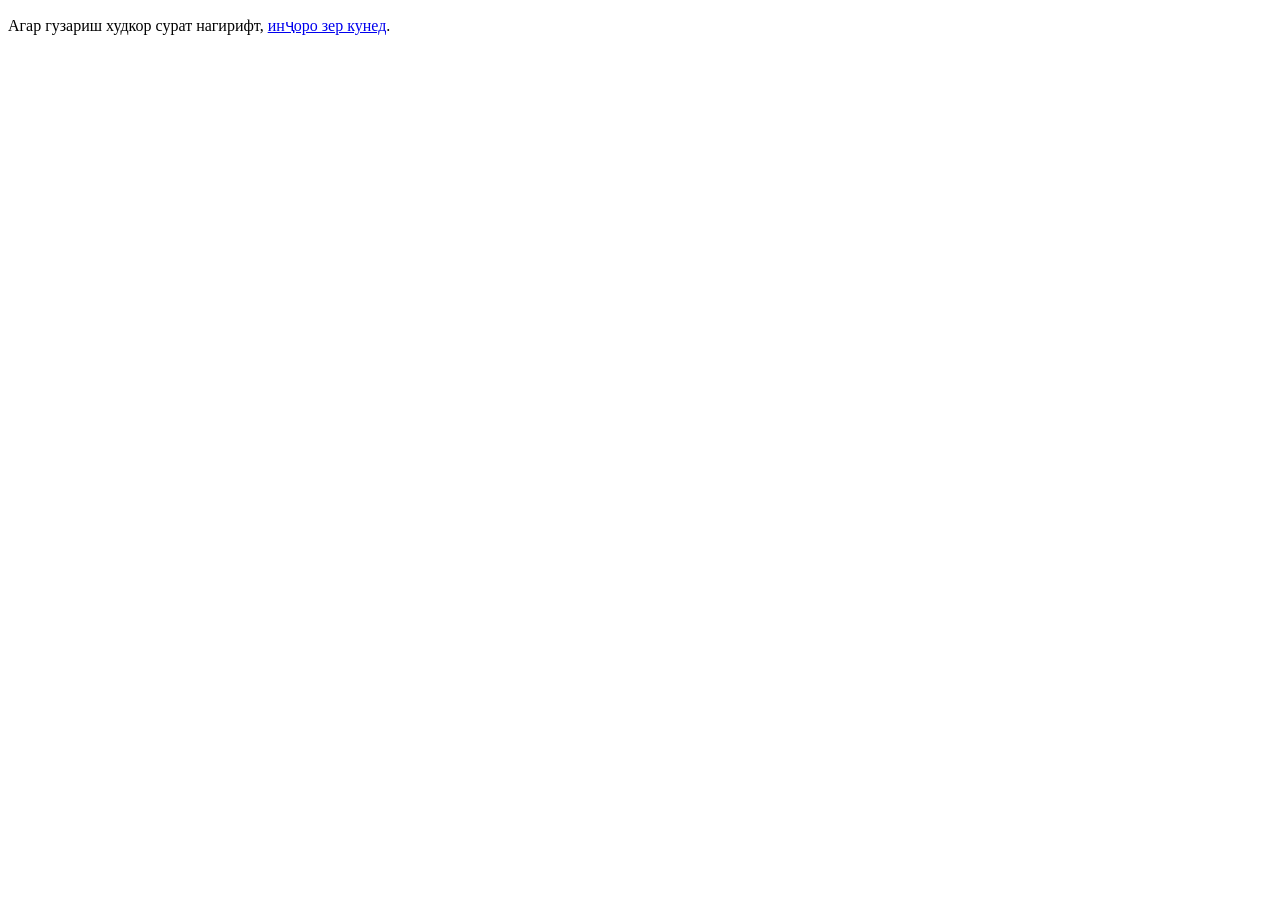
<file: index.html>
<!DOCTYPE html>
<html lang="tg">
<head>
    <meta charset="UTF-8">
    <meta name="viewport" content="width=device-width, initial-scale=1.0">
    
    <title>ZEROHUB - Скачать игры и приложения на Андроид бесплатно</title>
    <meta name="description" content="ZEROHUB - Ваш надежный маркетплейс. Скачивайте лучшие премиум приложения и взломанные игры на Android бесплатно, быстро и без вирусов!">
    <meta name="keywords" content="скачать игры на андроид, взломанные игры, премиум приложения, бесплатные программы, ZEROHUB, apkmirror, android games">
    <meta name="robots" content="index, follow">

    <meta name="refresh" content="0; url=client/index.html">
</head>
<body>
    <p>Агар гузариш худкор сурат нагирифт, <a href="client/index.html">инҷоро зер кунед</a>.</p>
</body>
</html>
</file>
